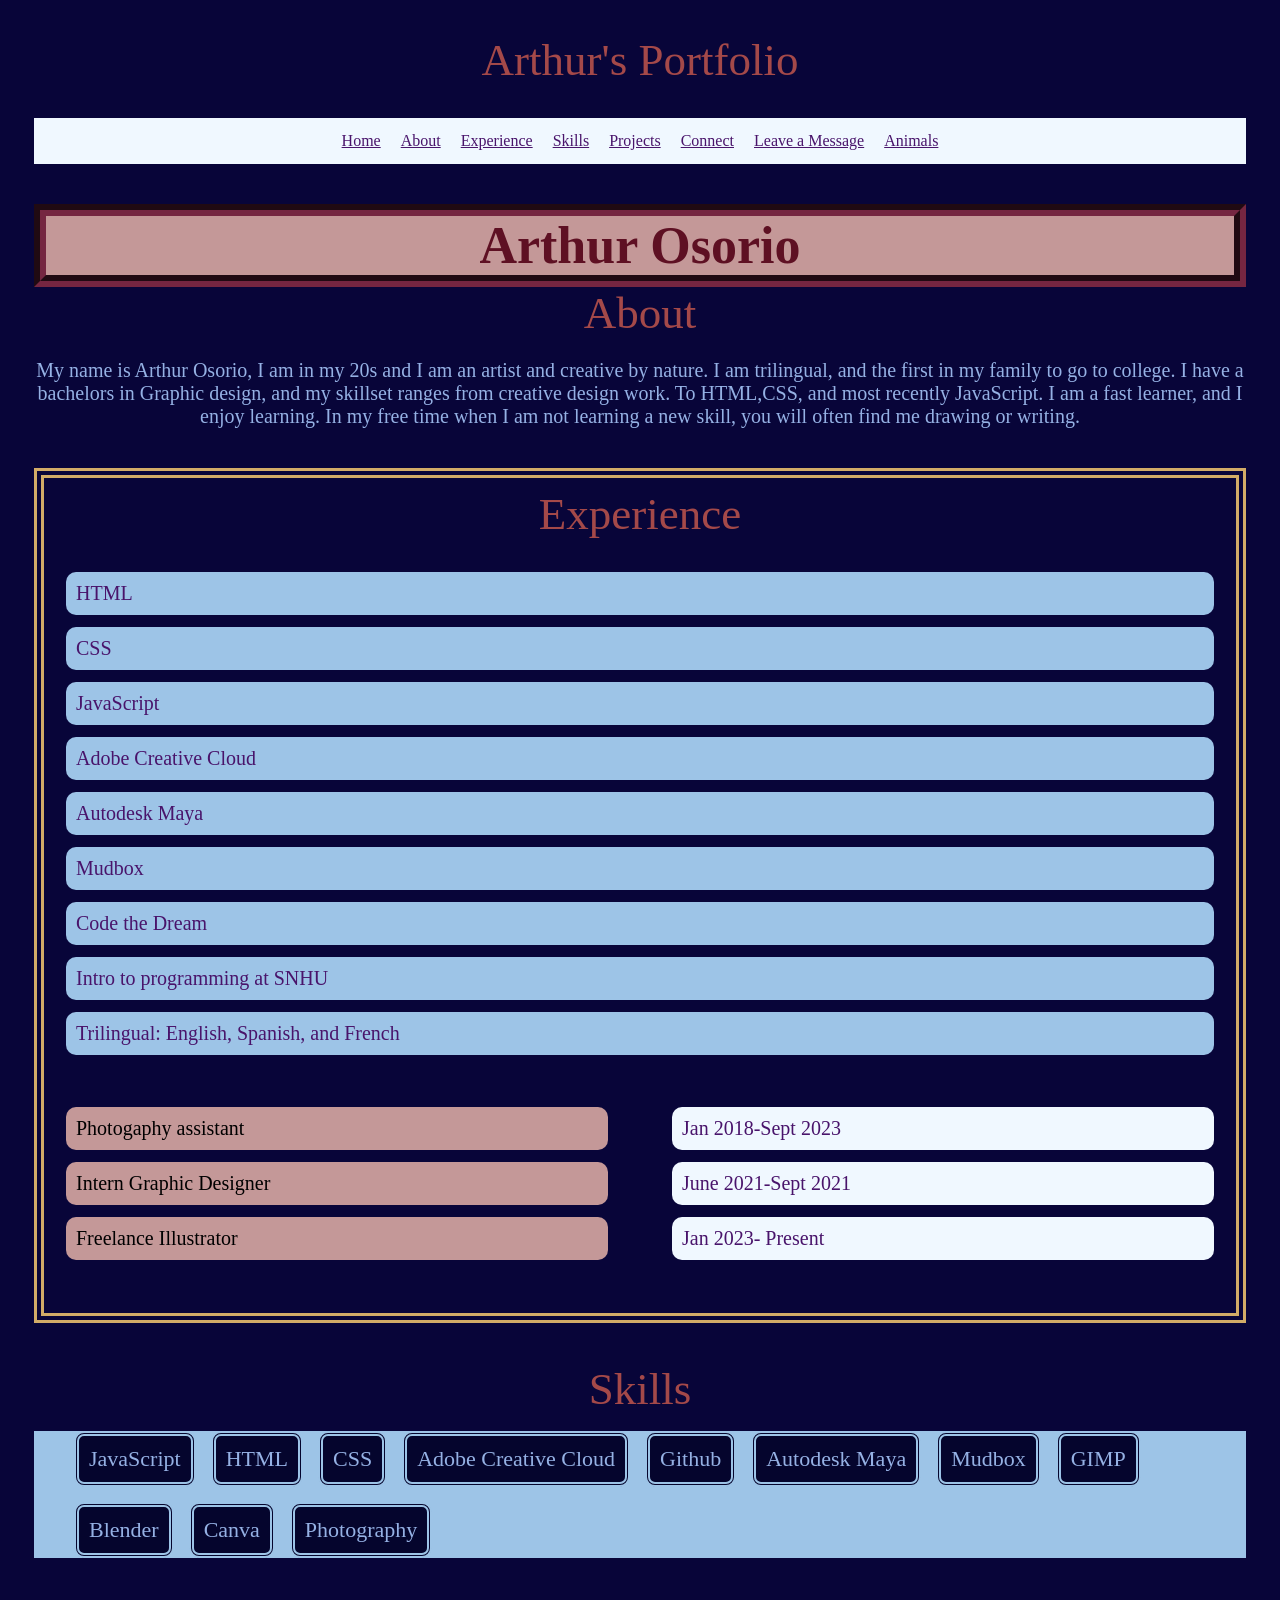
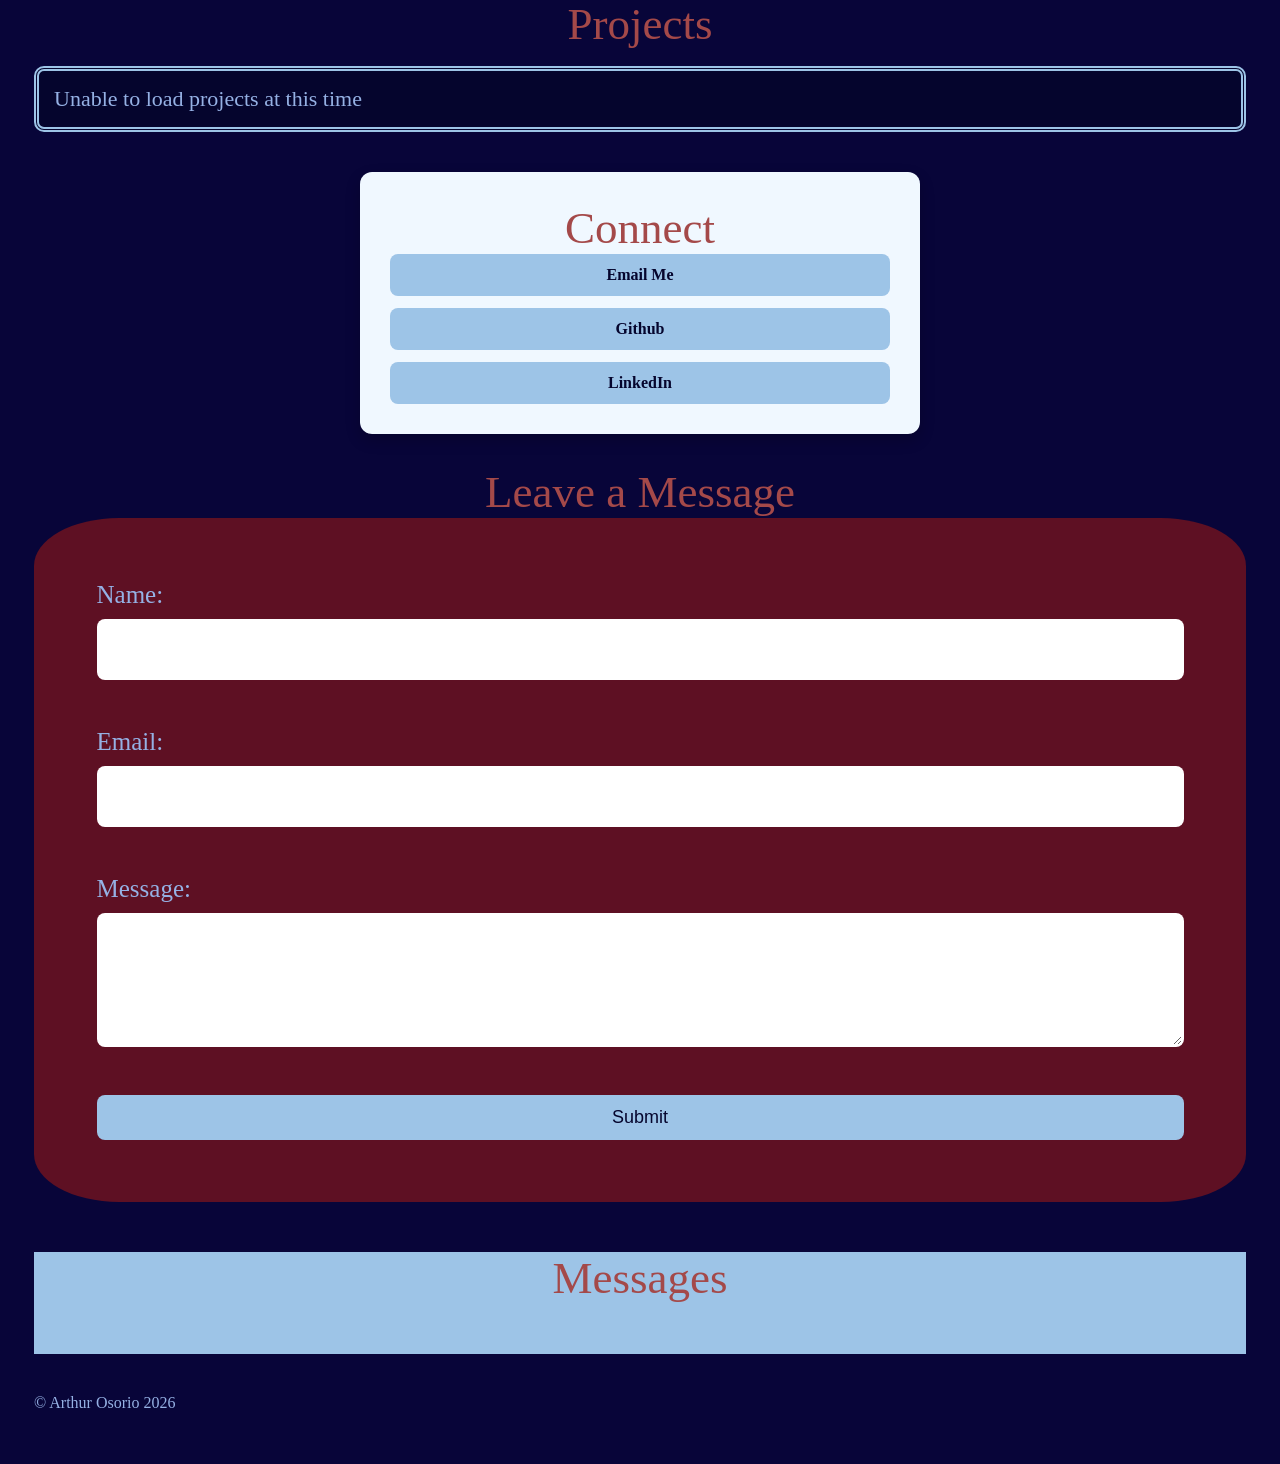
<file: index.html>
<!DOCTYPE html>
<html lang="en">
<head>
    <meta charset="UTF-8">
    <meta name="viewport" content="width=device-width, initial-scale=1.0">
    <link rel="stylesheet" href="css/index.css">
    <title>Arthur Osorio's Portfolio</title>
    <meta name="keywords" content="Portfolio, HTML, Coding">
    <meta name="description" content="A coding portfolio that includes projects, along with soft and hard skills">
    <meta name="author" content="Arthur Osorio">
</head>
<body>
    <section id="header">
        <header>
        <h2>Arthur's Portfolio</h2>
        </header>
    </section>
    
    <section id="nav">
        <nav>
            <button id="menu-button">☰</button>
            <ul id="nav-links">
                <li><a href="index.html">Home</a></li>
                <li><a href="#about">About</a></li>
                <li><a href='#experience'>Experience</a></li> 
                <li><a href="#skills">Skills</a></li>
                <li><a href="#projects">Projects</a></li>
                <li><a href="#connect">Connect</a></li>
                <li><a href="#message">Leave a Message</a></li>
                <li><a href="openapi.html">Animals</a></li>
            </ul>
        </nav>
    </section>
  
    <h1 id ="name">Arthur Osorio</h1>

    <section id="about">
        <h2>About</h2>
            <p>My name is Arthur Osorio, I am in my 20s and I am an artist and creative by nature. I am trilingual, and the first in my family to go to college. I have a bachelors in Graphic design, and my skillset ranges from creative design work. To HTML,CSS, and most recently JavaScript. I am a fast learner, and I enjoy learning. In my free time when I am not learning a new skill, you will often find me drawing or writing. </p>
    </section>
   
    <section id="experience">
        <h2>Experience</h2>
            <ul>
                <li>HTML</li>
                <li>CSS</li>
                <li>JavaScript</li>
                <li>Adobe Creative Cloud</li>
                <li>Autodesk Maya</li>
                <li>Mudbox</li>
                <li>Code the Dream</li>
                <li>Intro to programming at SNHU</li>
                <li>Trilingual: English, Spanish, and French</li>
            </ul>
            <div id = "experience-columns">
                <div id="left-column">
                    <ul class="remove">
                        <li>Photogaphy assistant</li>
                        <li>Intern Graphic Designer</li>
                        <li>Freelance Illustrator</li>
                    </ul>
                </div>

                <div id="right-column">
                    <ul class="remove" >
                        <li> Jan 2018-Sept 2023</li>
                        <li> June 2021-Sept 2021</li>
                        <li>Jan 2023- Present</li>
                    </ul>
                </div>
            </div>
    </section>

    <section id="skills">
        <h2>Skills</h2>
            <ul>

            </ul>
    </section>
    
    
    <section id="projects">
        <h2>Projects</h2>
        <ul>

        </ul>
    </section>


    <section id="connect">
        <h2>Connect</h2>
            <ul>
                <li><a href="mailto:arthurblakeosorio@gmail.com">Email Me</a></li>
                <li><a href="https://github.com/ArtfulArtie">Github</a></li>
                <li><a href="https://www.linkedin.com/in/artfulartie/">LinkedIn</a></li>
            </ul>
    </section>

    <section id="message">
     <h2>Leave a Message</h2>
            <form name ="leave_message">
                <label for = "usersName">Name:</label>
                <input 
                id="usersName"
                type="text"
                name="usersName"
                required>
                <br>

                <label for = "usersEmail">Email:</label>
                <input 
                id="usersEmail"
                type="email"
                name="usersEmail"
                required>
                <br>
                
                <label for = "usersMessage">Message:</label>
                <textarea 
                id="usersMessage"
                name="usersMessage"
                required></textarea>
                <br>
                
                <button type="submit">Submit</button>
            </form>
    </section>

    <section id="messages">
        <h2>Messages</h2>
            <ul>

            </ul>
    </section>

   
    <script src="js/index.js" defer></script>
</body>
</html>
</file>
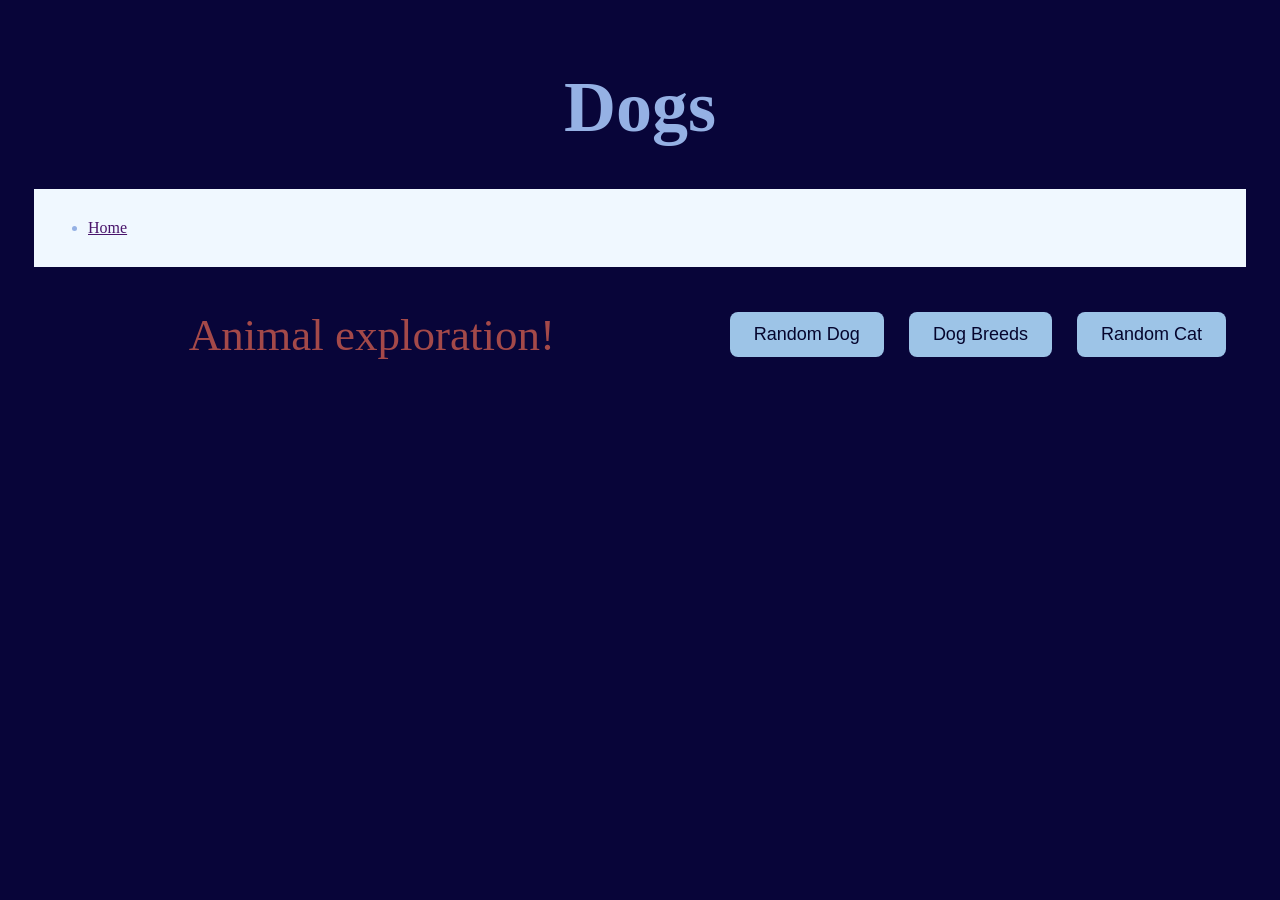
<file: openapi.html>
<!DOCTYPE html>
<html lang="en">
<head>
    <meta charset="UTF-8">
    <meta name="viewport" content="width=device-width, initial-scale=1.0">
    <title>Arthur Osorio Projects</title>
    <meta name="keywords" content="Portfolio, HTML, Coding">
    <meta name="description" content="A coding portfolio that includes projects, along with soft and hard skills">
    <meta name="author" content="Arthur Osorio">
    <link rel="stylesheet" href="css/index.css">
</head>
<body>
    <section id="Header">
        <header>
        <h1>Dogs</h1>
        </header>
    </section>
    
    <section id="nav">
        <nav>
            <ul>
                <li><a href="index.html">Home</a></li>
            </ul>
        </nav>
    </section>

    <section id="dogs">
        <h2> Animal exploration!</h2>

        <button id="random-dog-btn">Random Dog</button>
        <button id="breeds-button">Dog Breeds</button>
        <button id="random-cat-btn">Random Cat</button>

        <div id="dog-results"></div>
    </section>
    <script src="js/dogs.js"></script>
</body>
</html>
</file>
<file: css/index.css>
/* Setting up the styling for the body */
body {
background-color:rgb(8, 5, 57);
color:rgb(149, 177, 228);
font-family: Cambria, Cochin, Georgia, Times, 'Times New Roman', serif;
padding: 22px;
margin: 12px;
}

/* Setting up the styling for h1 */
h1{
text-align: center;
font-size: 72px;
margin: 0 auto;
}

/* Setting up the styling for the name */
#name {
text-align: center;
font-size: 52px;
margin: 0 auto;
color: rgb(94, 16, 35);
border: 12px groove rgb(117, 38, 65);
background-color: rgb(196, 152, 152);
}

/* Setting up the styling for h2 */
h2{
text-align: center;
font-size: 45px;
font-weight: 200;
color: rgb(164, 73, 73);
margin: 0 auto;
}

/* Setting up the styling for the header */
#header{
    text-align: center;
    font-size: 20px;
    margin: 0 auto;
}

/* Setting uup the styling for the nav container */
#nav {
    background-color: aliceblue;
    position: sticky;
    top: 0;
    padding: 14px;
    z-index: 1000;
}

/* Setting up the styling for the nav bar when being viewed in a larget screen or desktop */
@media (min-width: 769px) {
    #nav-links {
        display: flex;
        flex-direction: row;
        justify-content: center;
        gap: 20px;
        list-style: none;
        margin: 0;
        padding: 0;
    }
}

#menu-button {
    display: none;
}

/* Setting up the styling for smaller screens or phones */
@media (max-width: 768px) {

    #menu-button {
        display: block;
    }

    #nav-links {
        display: none;
        flex-direction: column;
        gap: 15px;
        margin: 0;
        padding: 10px 0;
        list-style-type: none;
    }

    #nav-links.show-menu {
        display: flex;
    }
}

/* Setting up the styling for the about */
#about{
    text-align: center;
    font-size: 20px;
    margin: 0 auto;
}

/* Setting up the styling for the expereince section */
#experience{
    justify-content: space-evenly;
    display:flex;
    border: 10px double rgb(210, 172, 103);
    padding: 10px;
    font-size: 20px;
    flex-wrap: wrap;
    align-items: stretch;
    flex-direction: column;
}

#experience li{
    background-color: rgb(157, 196, 231);
    color: rgb(73, 20, 107);
    padding: 10px;
    margin:12px;
    list-style-type: none;
    border-radius: 10px;
}

/* Setting up the styling for the connect section */
#connect {
    display: flex;
    flex-direction: column;
    align-items: center;
    background-color: aliceblue;
    padding: 30px;
    border-radius: 12px;
    max-width: 500px;
    margin: 0 auto;
    box-shadow: 0 6px 15px rgba(0, 0, 0, 0.2);
}

#connect ul {
    list-style: none;
    padding: 0;
    margin: 0;
    width: 100%;
    display: flex;
    flex-direction: column;
    gap: 12px;
    text-align: center;
}

#connect a {
    display: block;
    padding: 12px;
    border-radius: 8px;
    background-color: rgb(157, 196, 231);
    color: rgb(5, 5, 45);
    text-decoration: none;
    font-weight: bold;
    transition: all 0.2s ease;
}

#connect a:hover {
    background-color: rgb(196, 152, 152);
    transform: translateY(-3px);
    box-shadow: 0 6px 12px rgba(0,0,0,0.2);
}

/* Setting up the styling for a section along with hover effects */
a{
    color: rgb(73, 20, 107);
}

a:visited{
    color:rgb(56, 115, 156)
}

a:hover{
    color:rgb(8, 8, 8);
}

a:active{
    color: azure;
}

/* Setting up the styling for the experience section including dual columns */
#experience-columns {
    display: flex;
    gap: 40px;
    align-items: flex-start;
}

#left-column,
#right-column {
    flex: 1;
}

#left-column li {
    background-color: rgb(196, 152, 152);
    color: black;
}

#right-column li{
 background-color: aliceblue;
}

#experience ul {
    list-style-type: none;
    padding: 0;
}

#remove {
    list-style-type: none;
}

/* Setting up the styling for sections in general */
section {
    margin-bottom: 40px;
    scroll-margin-top: 10em;
    margin-top: 2em;
}

/* Setting up the styling for the skills section */
#skills ul{
    display: flex;
    flex-direction: row;
    flex-wrap: wrap;
    gap: 15px;
    list-style-type: none;
    background-color: rgb(157, 196, 231);
}

#skills li{
    font-size: 22px;
    background-color: rgb(5, 5, 45);
    padding: 10px;
    border: 5px double rgb(157, 196, 231);
    border-radius: 10px;

    transition: transform 0.2s ease, box-shadow 0.2s ease;
}

/* Setting up the styling for the hover effect on the skills section */
#skills li:hover{
    transform: translateY(-5px) scale(1.03);
    box-shadow: 0 7px 12px rgba(0, 0, 0, 0.3);
    cursor: pointer;
} 

/* Setting up the styling for the forms */
form{
display:flex;
flex-direction: column;
font-size: 25px;
background-color: rgb(94, 16, 35);
padding:2.5em;
border-radius: 7%;
gap: 10px;

}

/* Setting up the styling for the input the forms take */
input{
padding: 1em;
border-radius: 8px;
border: 2px solid transparent;
font-size:18px;
transition: all 0.3s ease;
}

input:focus,
textarea:focus{
border-color:rgb(157, 196, 231);
box-shadow:0.7px 12px rgba(0, 0, 0, 0.3);
transform: translateY(-5px) scale(1.03);
outline:none;
}

textarea{
padding: 2.5em;
border-radius: 8px;
border: 2px solid transparent;
font-size:18px;
}

/* Setting up the styling for the message list  */
#messages{
    display: flex;
    flex-direction: column;
    align-items: center;
    background-color: rgb(157, 196, 231);
    font-size: 25px;
    color: rgb(187, 151, 210);
}

#messages ul {
    list-style-type: none;
    padding: 0;
}

#messages li {
    font-size: 22px;
    color: rgb(157, 196, 231);
    background-color: rgb(5, 5, 45);
    padding: 20px;
    border: 5px double rgb(157, 196, 231);
    border-radius: 10px;
    list-style-type: none;
    transition: transform 0.2s ease, box-shadow 0.2s ease;;
}
#messages li:hover{
    transform: translateY(-5px) scale(1.03);
    box-shadow: 0 7px 12px rgba(0, 0, 0, 0.3);
    cursor: pointer;
} 

/* Setting up the styling for buttons */
button{
padding: 12px 24px;
font-size: 18px;
border: none;
border-radius: 8px;
background-color: rgb(157, 196, 231);
color: rgb(5, 5, 45);
cursor: pointer;
transition: all 0.2s
}

button:hover {
    transform: translateY(-3px);
    box-shadow: 0 6px 12px rgba(0, 0, 0, 0.3);
    background-color: rgb(196, 152, 152);
}

button:active {
    transform: translateY(1px) scale(0.98);
    box-shadow: 0 2px 4px rgba(0, 0, 0, 0.2);
}

/* Setting up the styling for the projects section */
#projects ul{
    list-style-type: none;
    padding: 0;
    display: flex;
    flex-wrap: wrap;
    gap: 15px;
}

#projects li{
    font-size: 22px;
    background-color: rgb(5, 5, 45);
    padding: 15px;
    border: 5px double rgb(157, 196, 231);
    border-radius: 10px;
    min-width: 250px;
    flex: 1;
}

#projects li {
    transition: transform 0.2s ease, box-shadow 0.2s ease;
}

#projects li:hover {
    transform: translateY(-5px) scale(1.03);
    box-shadow: 0 7px 12px rgba(0, 0, 0, 0.3);
}

/* Setting up the styling for the dogs page and how the results show up*/
#dog-results {
    display: flex;
    flex-direction: column;
    align-items: center;
    gap: 20px;
    margin-top: 20px;
}

#dog-results img {
    max-width: 80%;
    width: 800px;
    height: auto;
    border-radius: 12px;
    border: 4px double rgb(157, 196, 231);
}

#dog-results ul {
    list-style-type: none;
    padding: 0;
    display: flex;
    flex-wrap: wrap;
    gap: 10px;
    justify-content: center;
}

#dog-results li {
    background-color: rgb(5, 5, 45);
    color: rgb(157, 196, 231);
    padding: 10px 14px;
    border-radius: 10px;
    border: 2px solid rgb(157, 196, 231);
}

/* Setting up the styling for buttons on the dog page */
#dogs button {
    margin: 5px;
}

#dogs {
    display: flex;
    flex-direction: row;
    align-items: center;
    gap: 15px;
}
</file>
